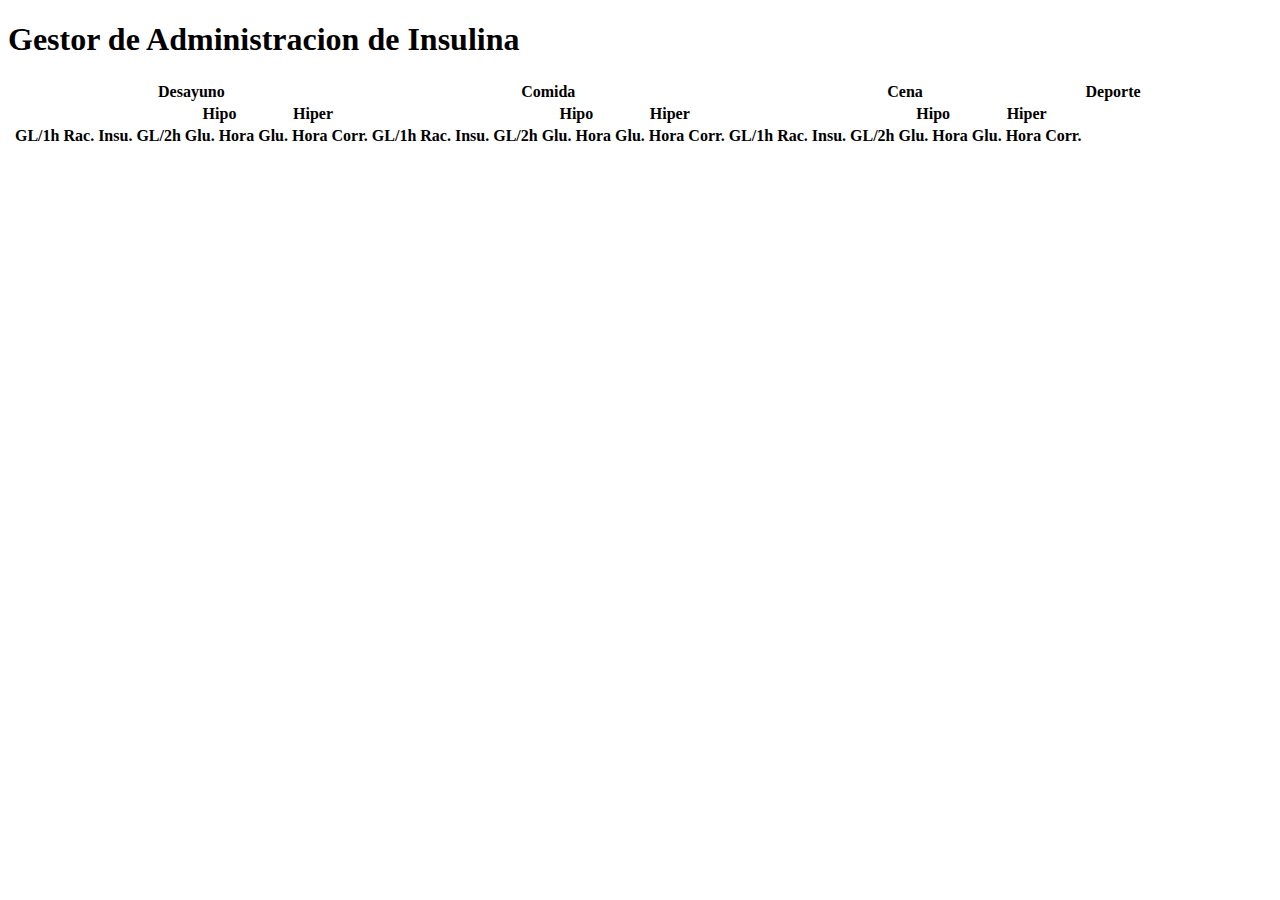
<file: Trimestre2/PracticaFinal/index.html>
<!doctype html>
<html lang="en">
    <head>
        <title>Gestor de Administracion de Insulina</title>
        <meta charset="utf-8" />
        <meta name="viewport" content="width=device-width, initial-scale=1, shrink-to-fit=no"/>
        <link href="https://cdn.jsdelivr.net/npm/bootstrap@5.3.2/dist/css/bootstrap.min.css" rel="stylesheet" integrity="sha384-T3c6CoIi6uLrA9TneNEoa7RxnatzjcDSCmG1MXxSR1GAsXEV/Dwwykc2MPK8M2HN" crossorigin="anonymous"/>
    </head>

    <body>
        <div class="container-fluid">
            <div class="row text-center">
                <h1>Gestor de Administracion de Insulina</h1>
            </div>
            <div
                class="table-responsive"
            >
                <table class="table table-striped table-borderless table-primary align-middle">
                    <thead class="table-light">
                        <caption></caption>
                        <tr>
                            <th class="table-light"></th>
                            <th colspan="9">Desayuno</th>
                            <th colspan="9">Comida</th>
                            <th colspan="9">Cena</th>
                            <th>Deporte</th>
                            <th class="table-light"></th>
                        </tr>
                    </thead>
                    <tbody class="table-group-divider">
                        <tr>
                            <th></th>
                            <th colspan="4"></th>
                            <th colspan="2">Hipo</th>
                            <th colspan="3">Hiper</th>
                            <th colspan="4"></th>
                            <th colspan="2">Hipo</th>
                            <th colspan="3">Hiper</th>
                            <th colspan="4"></th>
                            <th colspan="2">Hipo</th>
                            <th colspan="3">Hiper</th>
                            <th></th>
                            <th></th>
                        </tr>
                        <tr>
                            <th></th>
                            <th>GL/1h</th>
                            <th>Rac.</th>
                            <th>Insu.</th>
                            <th>GL/2h</th>
                            <th>Glu.</th>
                            <th>Hora</th>
                            <th>Glu.</th>
                            <th>Hora</th>
                            <th>Corr.</th>
                            <th>GL/1h</th>
                            <th>Rac.</th>
                            <th>Insu.</th>
                            <th>GL/2h</th>
                            <th>Glu.</th>
                            <th>Hora</th>
                            <th>Glu.</th>
                            <th>Hora</th>
                            <th>Corr.</th>
                            <th>GL/1h</th>
                            <th>Rac.</th>
                            <th>Insu.</th>
                            <th>GL/2h</th>
                            <th>Glu.</th>
                            <th>Hora</th>
                            <th>Glu.</th>
                            <th>Hora</th>
                            <th>Corr.</th>
                            <th></th>
                            <th></th>
                        </tr>
                    </tbody>
                    <tfoot>
                        
                    </tfoot>
                </table>
            </div>
        </div>
    </body>
</html>
</file>
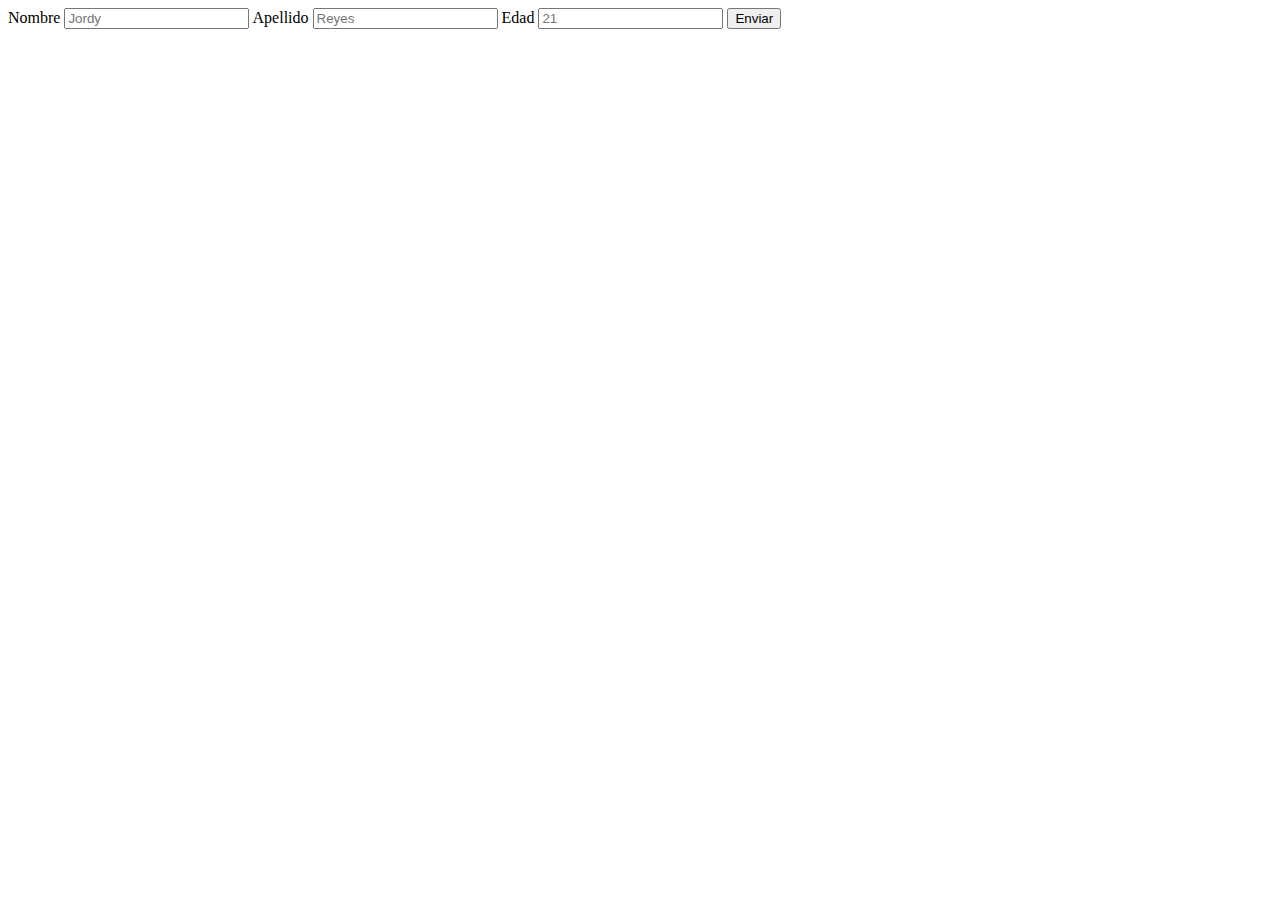
<file: Trimestre1/POST-GET-1/Form1/index.html>
<!DOCTYPE html>
<html lang="en">
<head>
    <meta charset="UTF-8">
    <meta name="viewport" content="width=device-width, initial-scale=1.0">
    <title>POST-GET</title>
</head>
<body>
    <form action="datos.php" name="form" method="GET">
        <label for="name">Nombre</label>
        <input type="text" name="name" id="name" placeholder="Jordy">
        <label for="name">Apellido</label>
        <input type="text" name="ape" id="ape" placeholder="Reyes">
        <label for="name">Edad</label>
        <input type="number" name="age" id="age" placeholder="21">
        <input type="submit" value="Enviar">
    </form>
</body>
</html>
</file>
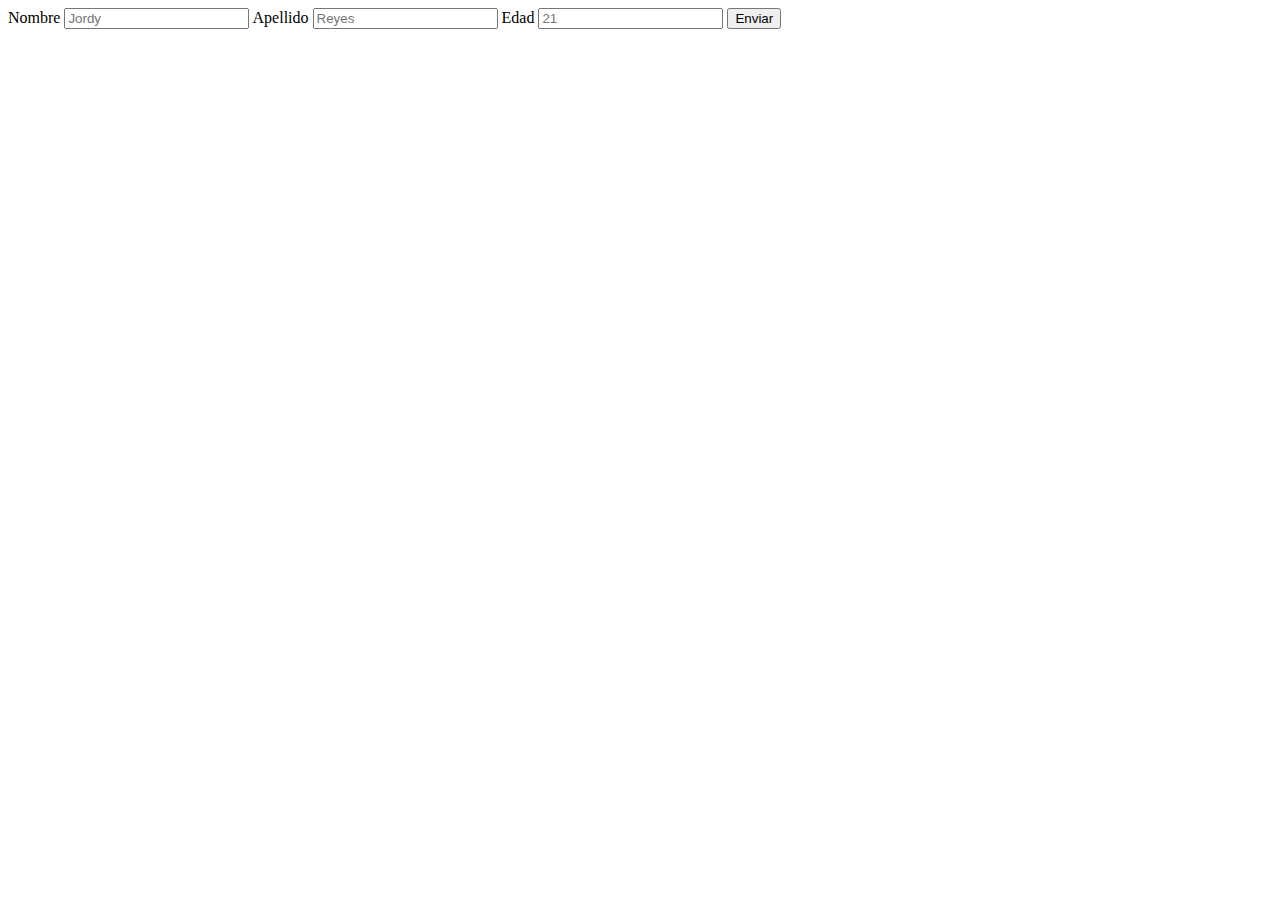
<file: Trimestre1/Teoria/POST-GET-1/Form1/index.html>
<!DOCTYPE html>
<html lang="en">
<head>
    <meta charset="UTF-8">
    <meta name="viewport" content="width=device-width, initial-scale=1.0">
    <title>POST-GET</title>
</head>
<body>
    <form action="datos.php" name="form" method="GET">
        <label for="name">Nombre</label>
        <input type="text" name="name" id="name" placeholder="Jordy">
        <label for="name">Apellido</label>
        <input type="text" name="ape" id="ape" placeholder="Reyes">
        <label for="name">Edad</label>
        <input type="number" name="age" id="age" placeholder="21">
        <input type="submit" value="Enviar">
    </form>
</body>
</html>
</file>
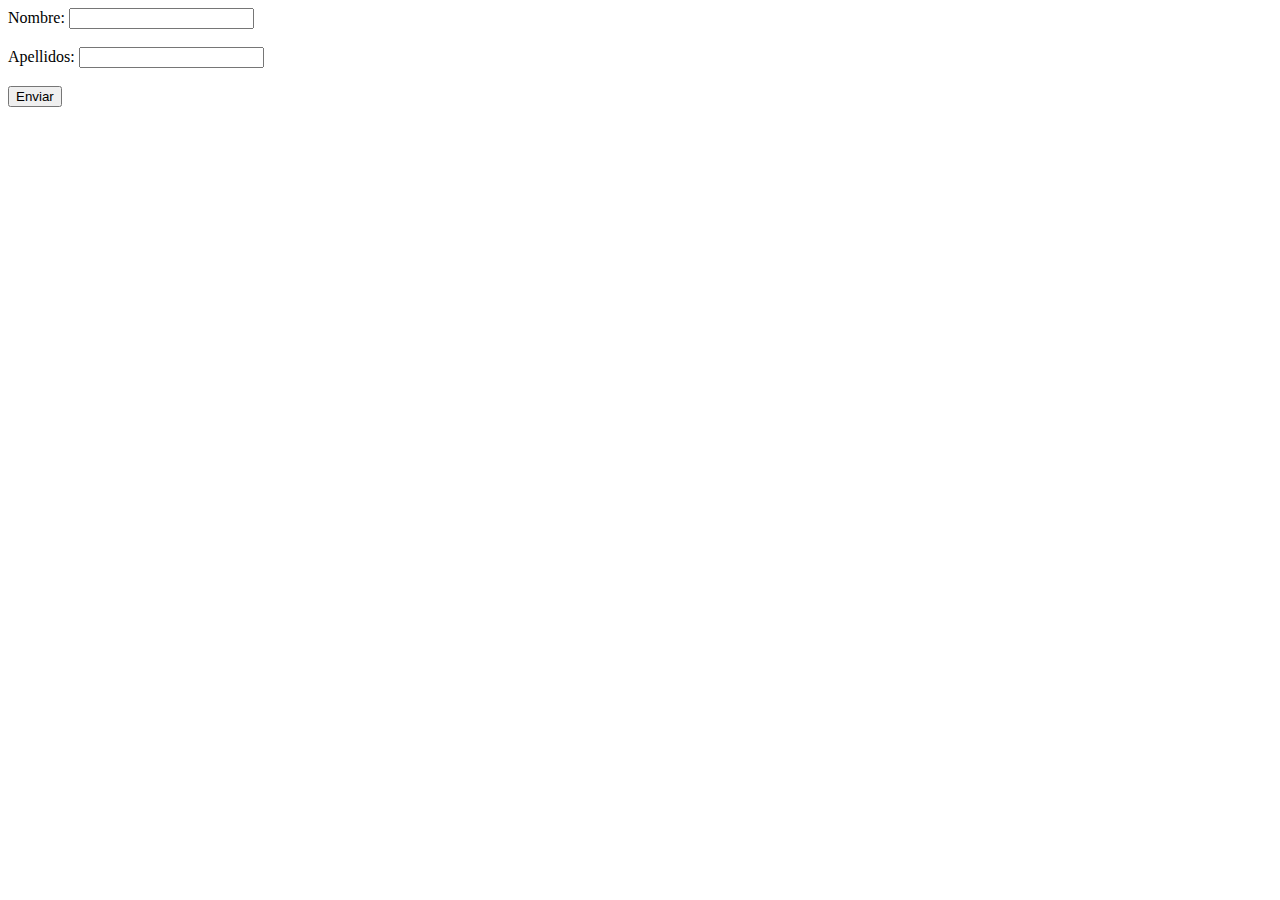
<file: Trimestre1/POST-GET-2/fichero1.html>
<!DOCTYPE html>
<html lang="en">
<head>
    <meta charset="UTF-8">
    <meta name="viewport" content="width=device-width, initial-scale=1.0">
    <title>Document</title>
</head>
<body>
    <!--Formulario con nombre y apellido-->
    <form action="fichero2.php" method="post">
        <label for="nombre">Nombre:</label>
        <input type="text" id="nombre" name="nombre" required><br><br>
        <label for="apellido">Apellidos:</label>
        <input type="text" id="apellidos" name="apellidos" required><br><br>
        <input type="submit" value="Enviar">
    </form>
</body>
</html>
</file>
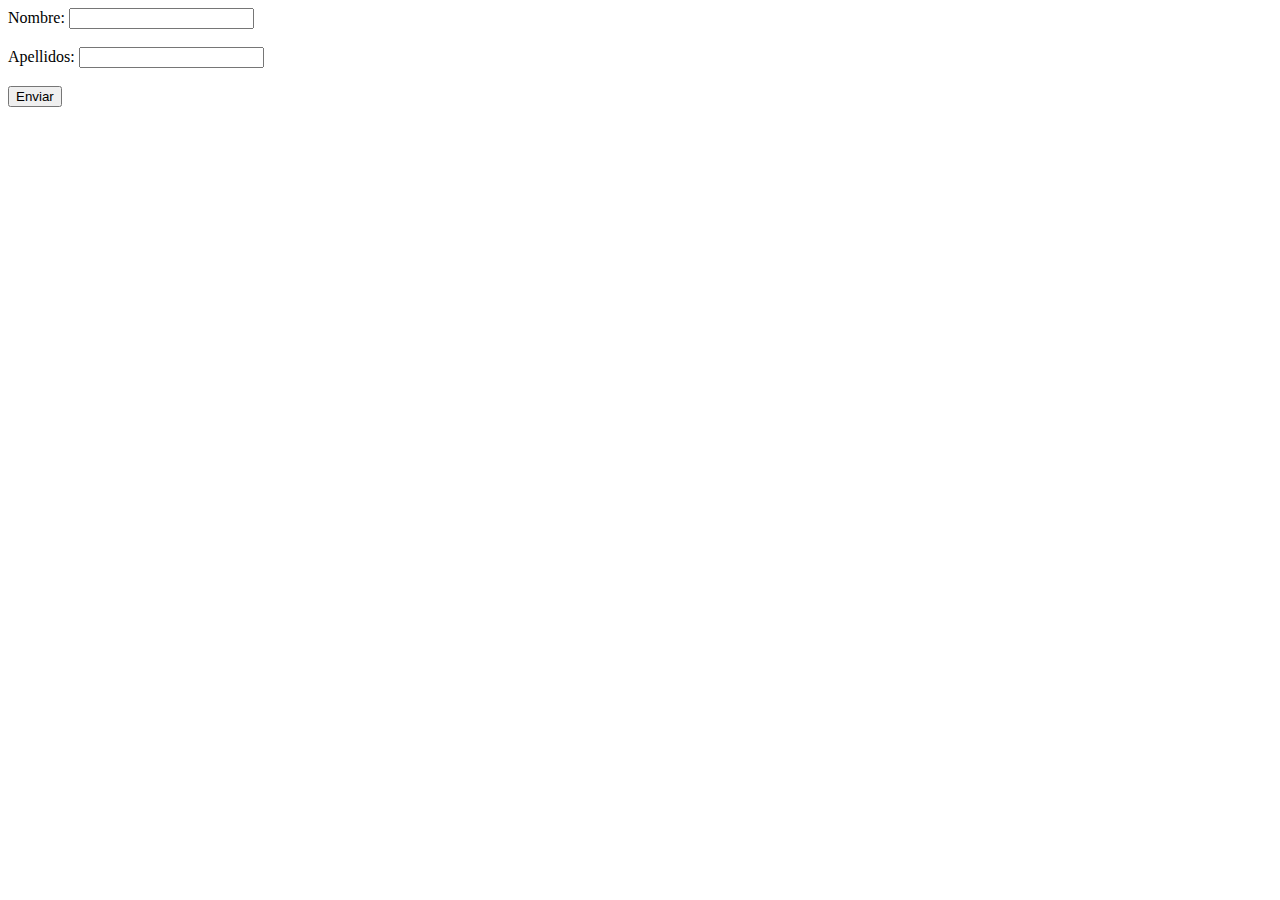
<file: Trimestre1/Teoria/POST-GET-2/fichero1.html>
<!DOCTYPE html>
<html lang="en">
<head>
    <meta charset="UTF-8">
    <meta name="viewport" content="width=device-width, initial-scale=1.0">
    <title>Document</title>
</head>
<body>
    <!--Formulario con nombre y apellido-->
    <form action="fichero2.php" method="post">
        <label for="nombre">Nombre:</label>
        <input type="text" id="nombre" name="nombre" required><br><br>
        <label for="apellido">Apellidos:</label>
        <input type="text" id="apellidos" name="apellidos" required><br><br>
        <input type="submit" value="Enviar">
    </form>
</body>
</html>
</file>
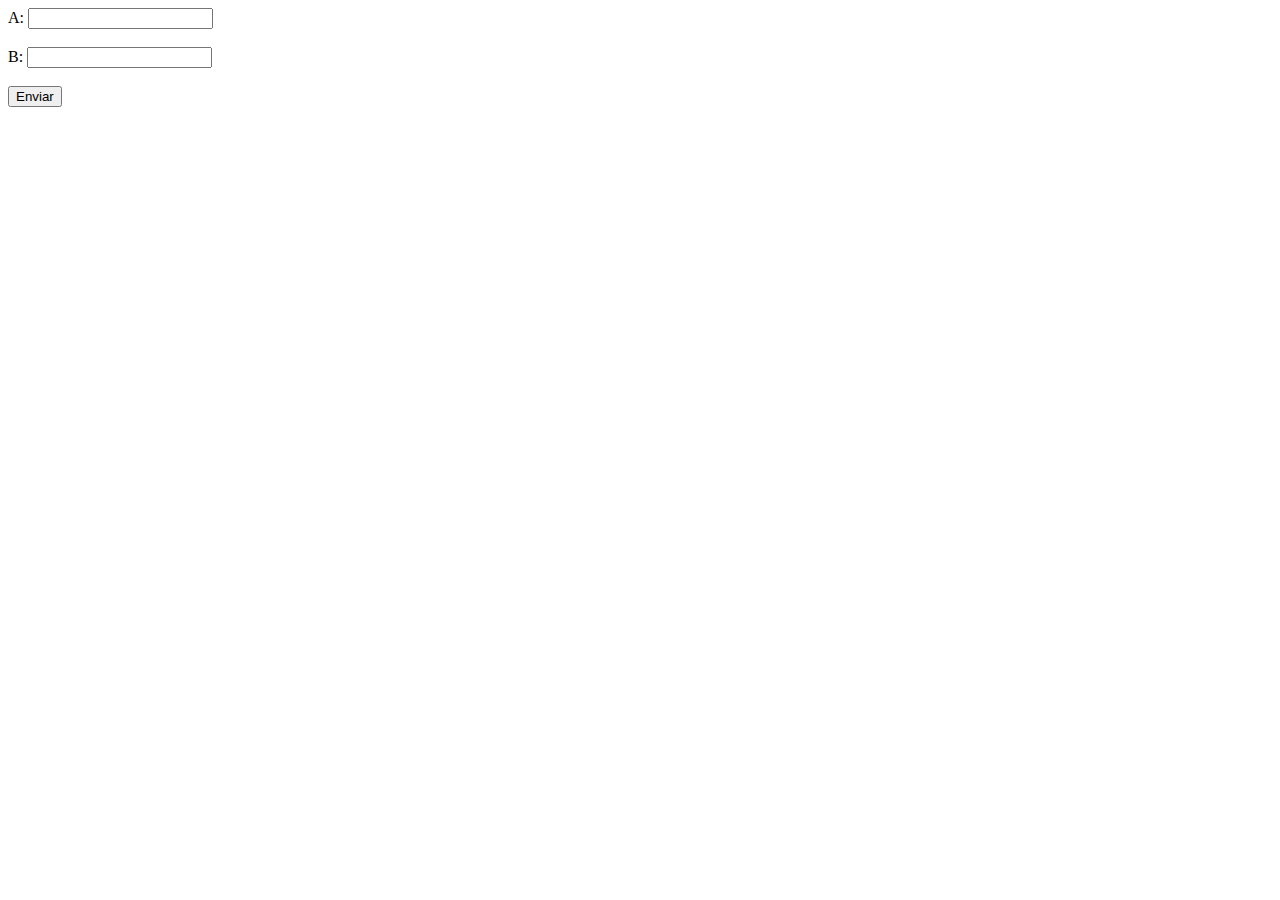
<file: Trimestre1/Uni4_Pra1/ej1/ej1-scrip1.html>
<!DOCTYPE html>
<html lang="en">
<head>
    <meta charset="UTF-8">
    <meta name="viewport" content="width=device-width, initial-scale=1.0">
    <title>Ejercicio 1</title>
</head>
<body>
    <form action="ej1-scrip2.php" method="post">
        <label for="a">A:</label>
        <input type="number" id="a" name="a" required><br><br>
        <label for="b">B:</label>
        <input type="number" id="b" name="b" required><br><br>
        <input type="submit" value="Enviar">
    </form>
</body>
</html>
</file>
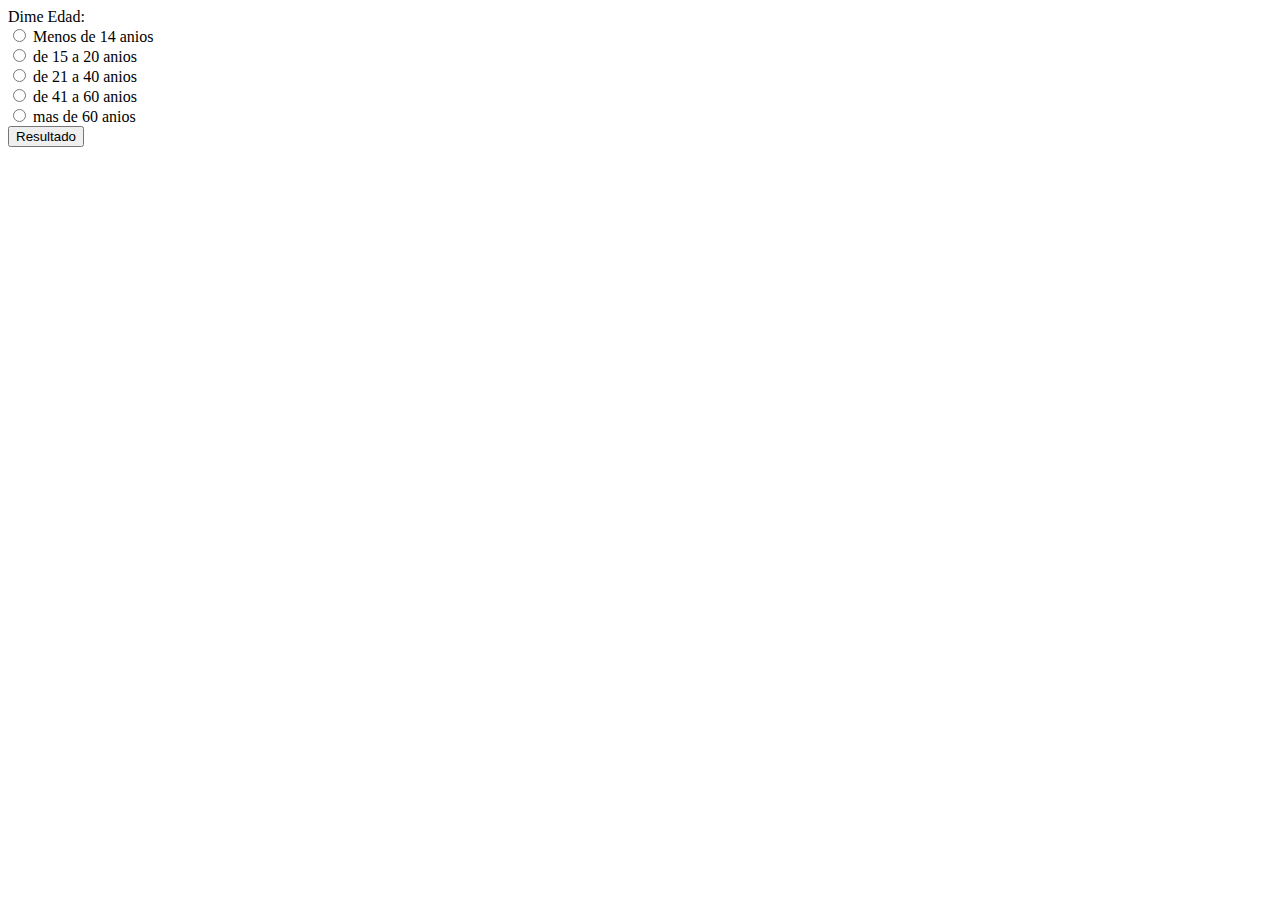
<file: Trimestre1/Uni4_Pra1/ej2/ej2-script1.html>
<!DOCTYPE html>
<html lang="en">
<head>
    <meta charset="UTF-8">
    <meta name="viewport" content="width=device-width, initial-scale=1.0">
    <title>Document</title>
</head>
<body>
    <form action="ej2-scrip2.php" method="post">
        <label for="edad">Dime Edad:</label><br>
        <input type="radio" id="14" name="edad" value="14">
        <label for="14">Menos de 14 anios</label><br>
        <input type="radio" id="15" name="edad" value="15">
        <label for="15">de 15 a 20 anios</label><br>
        <input type="radio" id="21" name="edad" value="21">
        <label for="edad26_35">de 21 a 40 anios</label><br>
        <input type="radio" id="41" name="edad" value="41">
        <label for="edad26_35">de 41 a 60 anios</label><br>
        <input type="radio" id="+60" name="edad" value="61">
        <label for="+60">mas de 60 anios</label><br>
        <input type="submit" value="Resultado">
    </form>
</body>
</html>
</file>
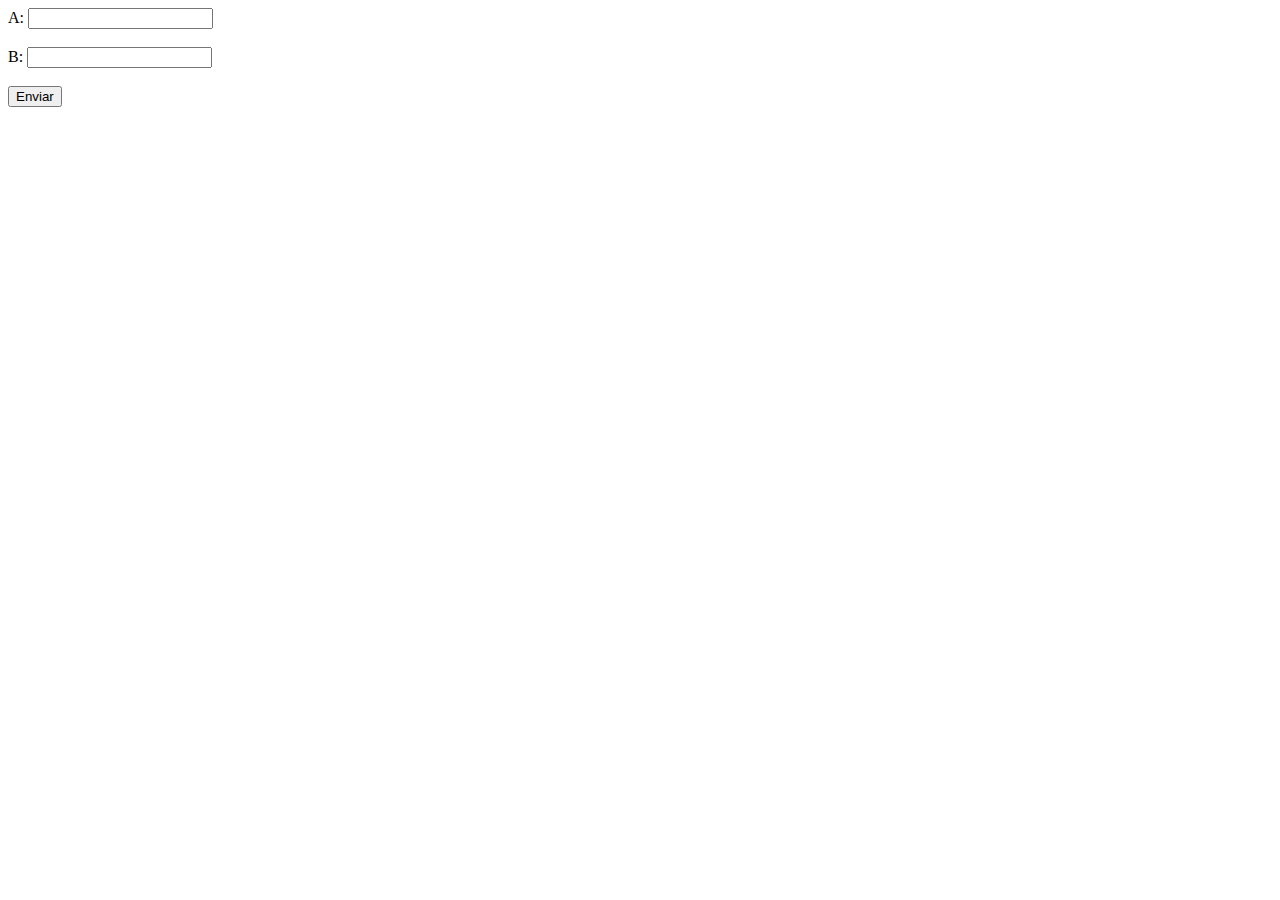
<file: Trimestre1/Uni4_Pra1_Jordy_Reyes/ej1/ej1-script1.html>
<!DOCTYPE html>
<html lang="en">
<head>
    <meta charset="UTF-8">
    <meta name="viewport" content="width=device-width, initial-scale=1.0">
    <title>Ejercicio 1</title>
</head>
<body>
    <form action="ej1-scrip2.php" method="post">
        <label for="a">A:</label>
        <input type="number" id="a" name="a" required><br><br>
        <label for="b">B:</label>
        <input type="number" id="b" name="b" required><br><br>
        <input type="submit" value="Enviar">
    </form>
</body>
</html>
</file>
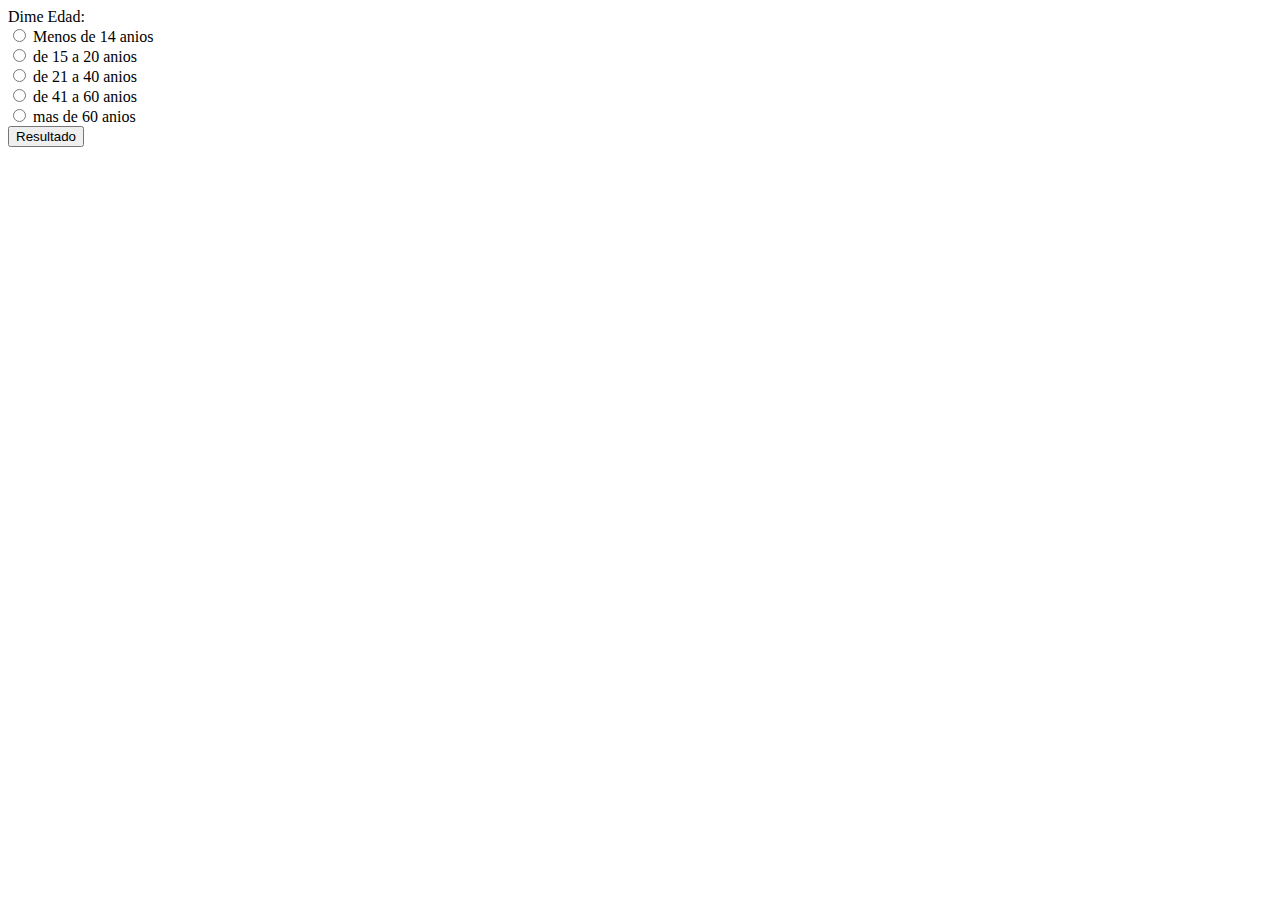
<file: Trimestre1/Uni4_Pra1_Jordy_Reyes/ej2/ej2-script1.html>
<!DOCTYPE html>
<html lang="en">
<head>
    <meta charset="UTF-8">
    <meta name="viewport" content="width=device-width, initial-scale=1.0">
    <title>Document</title>
</head>
<body>
    <form action="ej2-scrip2.php" method="post">
        <label for="edad">Dime Edad:</label><br>
        <input type="radio" id="14" name="edad" value="14">
        <label for="14">Menos de 14 anios</label><br>
        <input type="radio" id="15" name="edad" value="15">
        <label for="15">de 15 a 20 anios</label><br>
        <input type="radio" id="21" name="edad" value="21">
        <label for="edad26_35">de 21 a 40 anios</label><br>
        <input type="radio" id="41" name="edad" value="41">
        <label for="edad26_35">de 41 a 60 anios</label><br>
        <input type="radio" id="+60" name="edad" value="61">
        <label for="+60">mas de 60 anios</label><br>
        <input type="submit" value="Resultado">
    </form>
</body>
</html>
</file>
